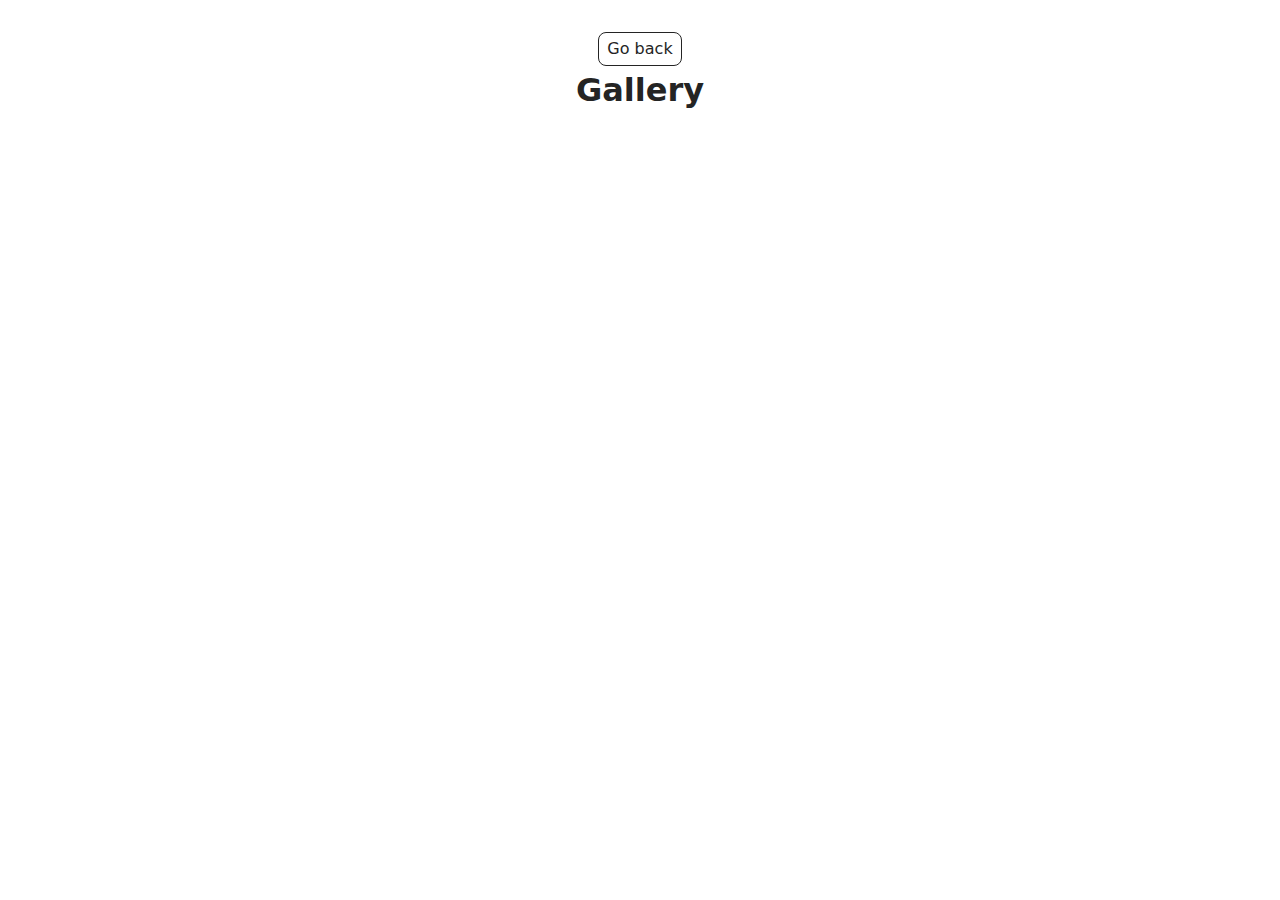
<file: src/1-gallery.html>
<!DOCTYPE html>
<html lang="en">
  <head>
    <meta charset="UTF-8" />
    <meta http-equiv="X-UA-Compatible" content="IE=edge" />
    <meta name="viewport" content="width=device-width, initial-scale=1.0" />
    <title>Gallery</title>
    <link rel="stylesheet" href="./css/styles.css" />
  </head>
  <body>
    <main>
      <div class="container">
        <a class="back-link" href="./index.html">Go back</a>
        <h1 class="main-title">Gallery</h1>
      </div>
      <ul class="gallery"></ul>
    </main>
    <script type="module" src="./js/1-gallery.js"></script>
  </body>
</html>
</file>
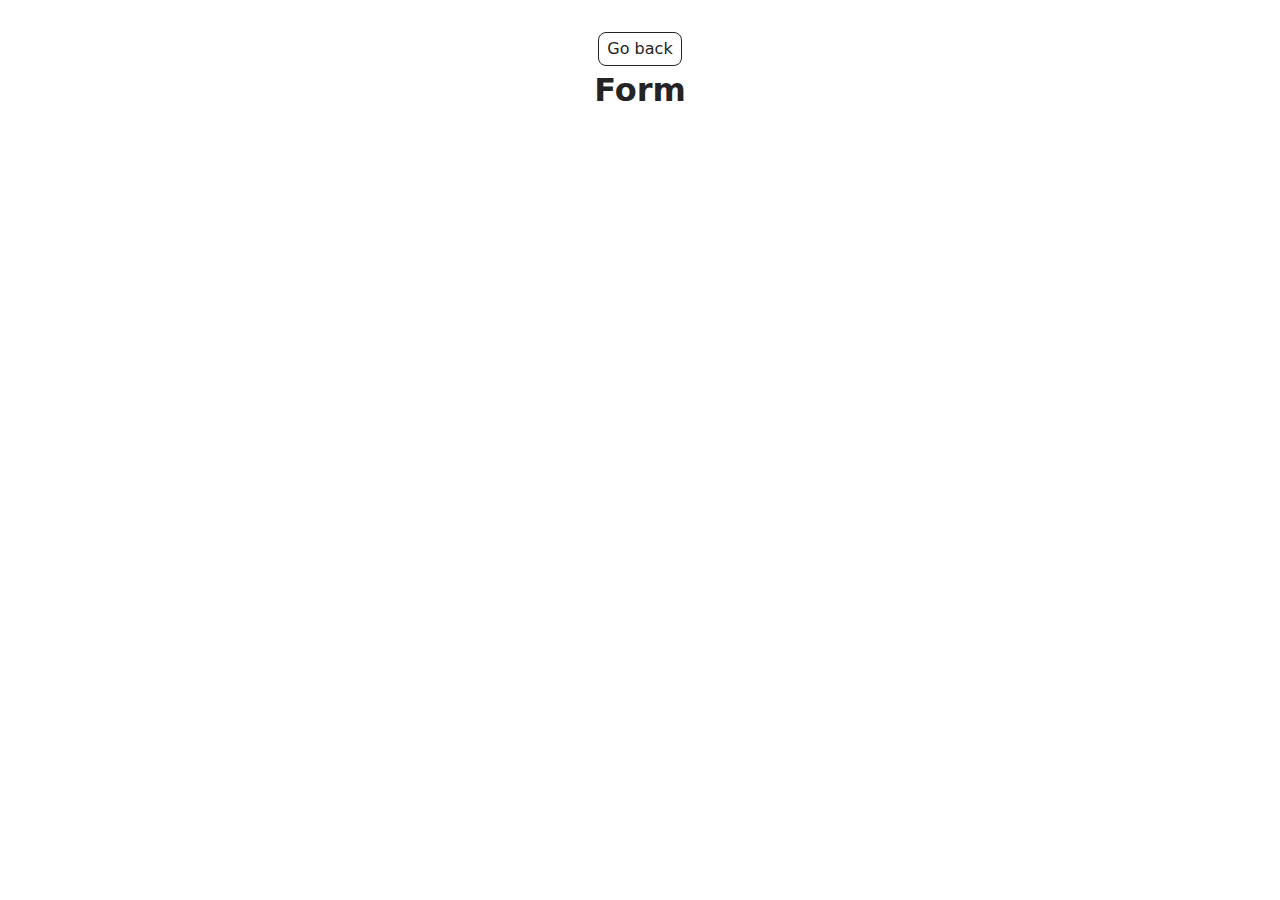
<file: src/2-form.html>
<!DOCTYPE html>
<html lang="en">
  <head>
    <meta charset="UTF-8" />
    <meta http-equiv="X-UA-Compatible" content="IE=edge" />
    <meta name="viewport" content="width=device-width, initial-scale=1.0" />
    <title>Form</title>
    <link rel="stylesheet" href="./css/styles.css" />
  </head>
  <body>
    <main>
      <div class="container">
        <a class="back-link" href="./index.html">Go back</a>
        <h1 class="main-title">Form</h1>
      </div>
    </main>
    <script type="module" src="./js/2-form.js"></script>
  </body>
</html>
</file>
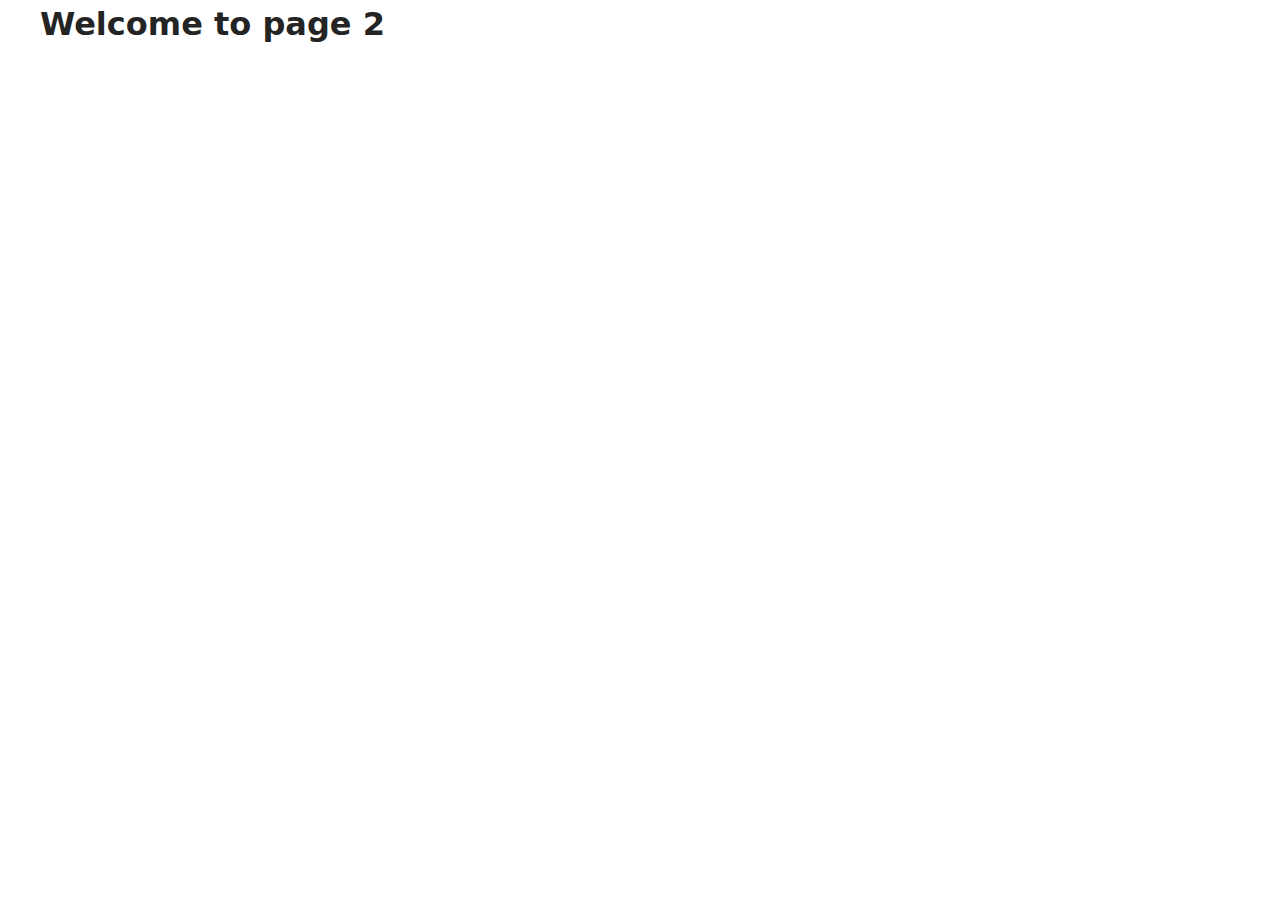
<file: src/page-2.html>
<!DOCTYPE html>
<html lang="en">
  <head>
    <meta charset="UTF-8" />
    <meta http-equiv="X-UA-Compatible" content="IE=edge" />
    <meta name="viewport" content="width=device-width, initial-scale=1.0" />
    <title>Page 2</title>
    <link rel="stylesheet" href="./css/styles.css" />
  </head>
  <body>
    <load
      src="./partials/header.html"
      icon-path="./img/sprite.svg#logo"
      highlight-act="active"
    />

    <main>
      <div class="container">
        <h1 class="main-title">
          <span class="main-title-gradient">Welcome</span> to page 2
        </h1>
        <load src="./partials/back-link.html" />
      </div>
    </main>

    <load src="./partials/footer.html" />
  </body>
</html>
</file>
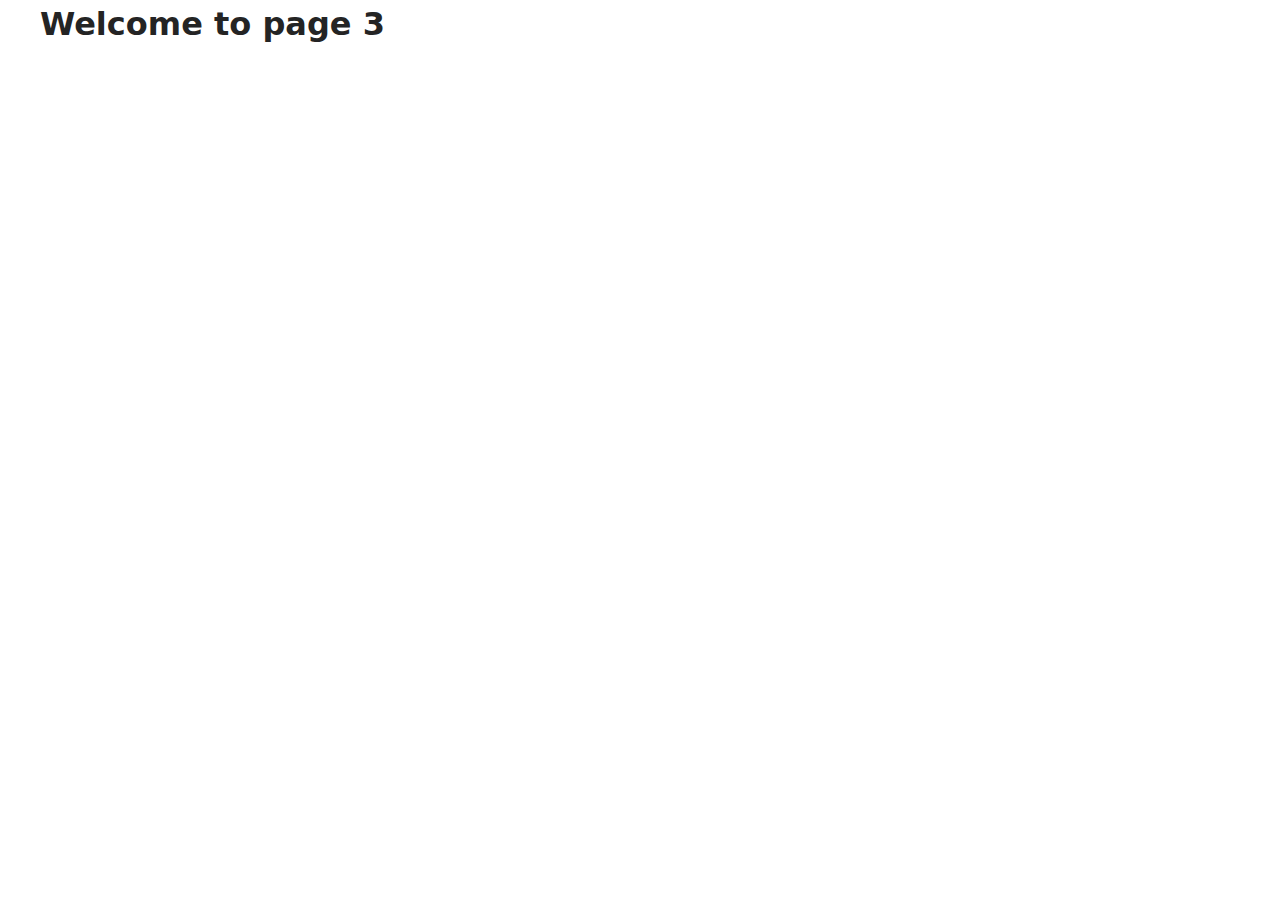
<file: src/page-3.html>
<!DOCTYPE html>
<html lang="en">
  <head>
    <meta charset="UTF-8" />
    <meta http-equiv="X-UA-Compatible" content="IE=edge" />
    <meta name="viewport" content="width=device-width, initial-scale=1.0" />
    <title>Page 3</title>
    <link rel="stylesheet" href="./css/styles.css" />
  </head>
  <body>
    <load
      src="./partials/header.html"
      icon-path="./img/sprite.svg#logo"
      highlight-curr="active"
    />

    <main>
      <div class="container">
        <h1 class="main-title">
          <span class="main-title-gradient">Welcome</span> to page 3
        </h1>
        <load src="./partials/back-link.html" />
      </div>
    </main>

    <load src="./partials/footer.html" />
  </body>
</html>
</file>
<file: src/css/styles.css>
/**
  |============================
  | include css partials with
  | default @import url()
  |============================
*/
/* Common styles */
@import url('./reset.css');
@import url('./base.css');
@import url('./container.css');
@import url('./animations.css');

/* Sections style */
@import url('./header.css');
@import url('./badges.css');
@import url('./back-link.css');
</file>
